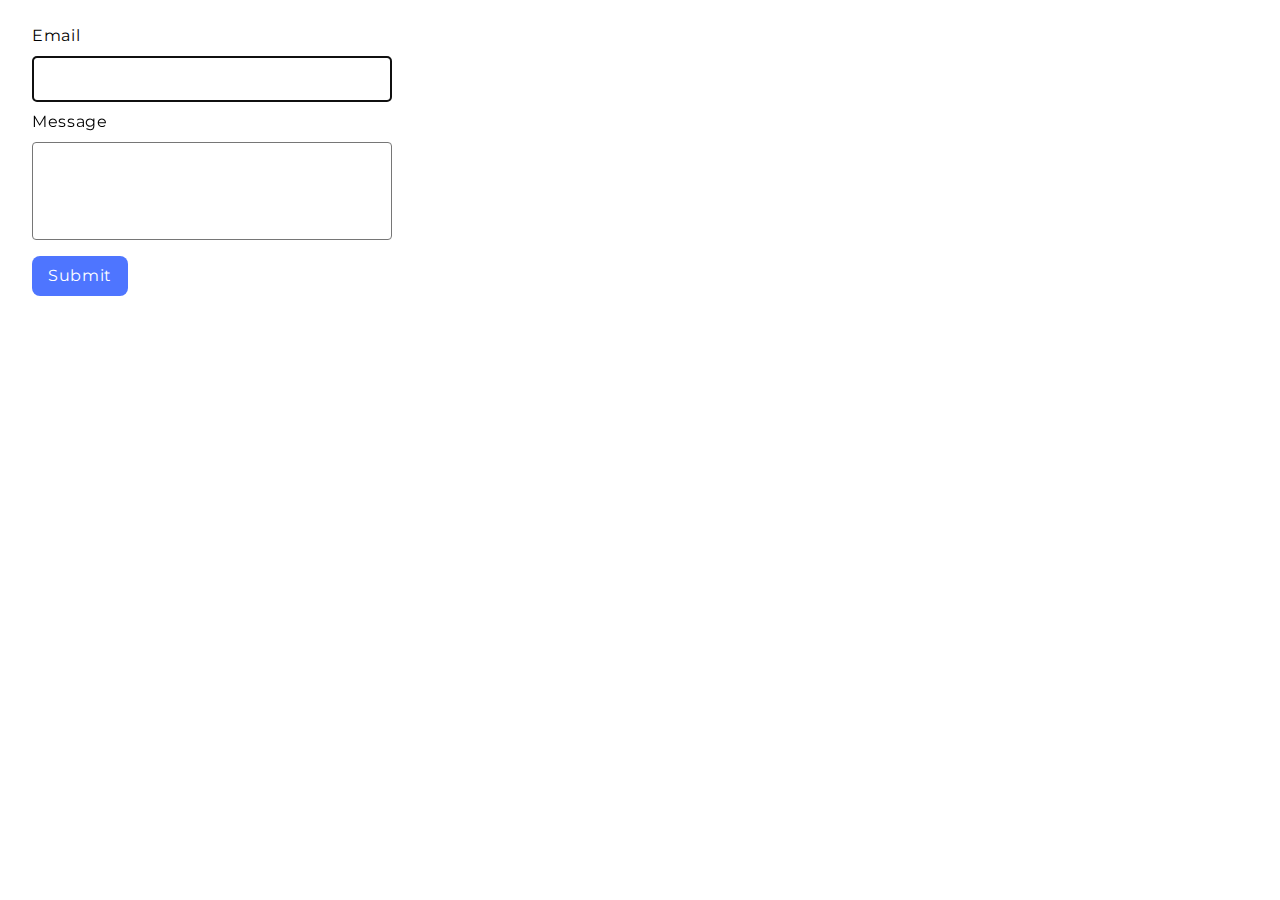
<file: src/2-form.html>
<!DOCTYPE html>
<html lang="en">
  <head>
    <meta charset="UTF-8" />
    <meta name="viewport" content="width=device-width, initial-scale=1.0" />
    <link rel="preconnect" href="https://fonts.googleapis.com" />
    <link rel="preconnect" href="https://fonts.gstatic.com" crossorigin />
    <link
      href="https://fonts.googleapis.com/css2?family=Montserrat:wght@400;500&display=swap"
      rel="stylesheet"
    />
    <link rel="stylesheet" href="./css/2-form.css" />
    <title>Document</title>
  </head>
  <body>
    <form class="feedback-form" autocomplete="off">
      <label>
        Email
        <input type="email" name="email" autofocus />
      </label>
      <label>
        Message
        <textarea name="message" rows="8"></textarea>
      </label>
      <button type="submit">Submit</button>
    </form>
    <script src="./js/2-form.js" type="module"></script>
  </body>
</html>
</file>
<file: src/css/2-form.css>
.feedback-form {
  font-family: Montserrat;
  line-height: 1.5;
  letter-spacing: 0.04em;
  width: 360px;
  margin: 24px;
}

label {
  display: flex;
  flex-direction: column;
}

label > input {
  height: 40px;
  border-radius: 4px;
  padding-left: 8px;
  margin-top: 8px;
  margin-bottom: 8px;
}
label > textarea {
  height: 80px;
  border-radius: 4px;
  margin-top: 8px;
  margin-bottom: 8px;
  resize: none;
  padding: 8px;
}
button {
  font-family: Montserrat;
  font-size: 16px;
  line-height: 1.5;
  letter-spacing: 0.04em;
  padding: 8px 16px;
  border-radius: 8px;
  background-color: #4e75ff;
  margin-top: 8px;
  color: #fff;
  border: none;
  cursor: pointer;
}
button:hover {
  background-color: #6c8cff;
}
</file>
